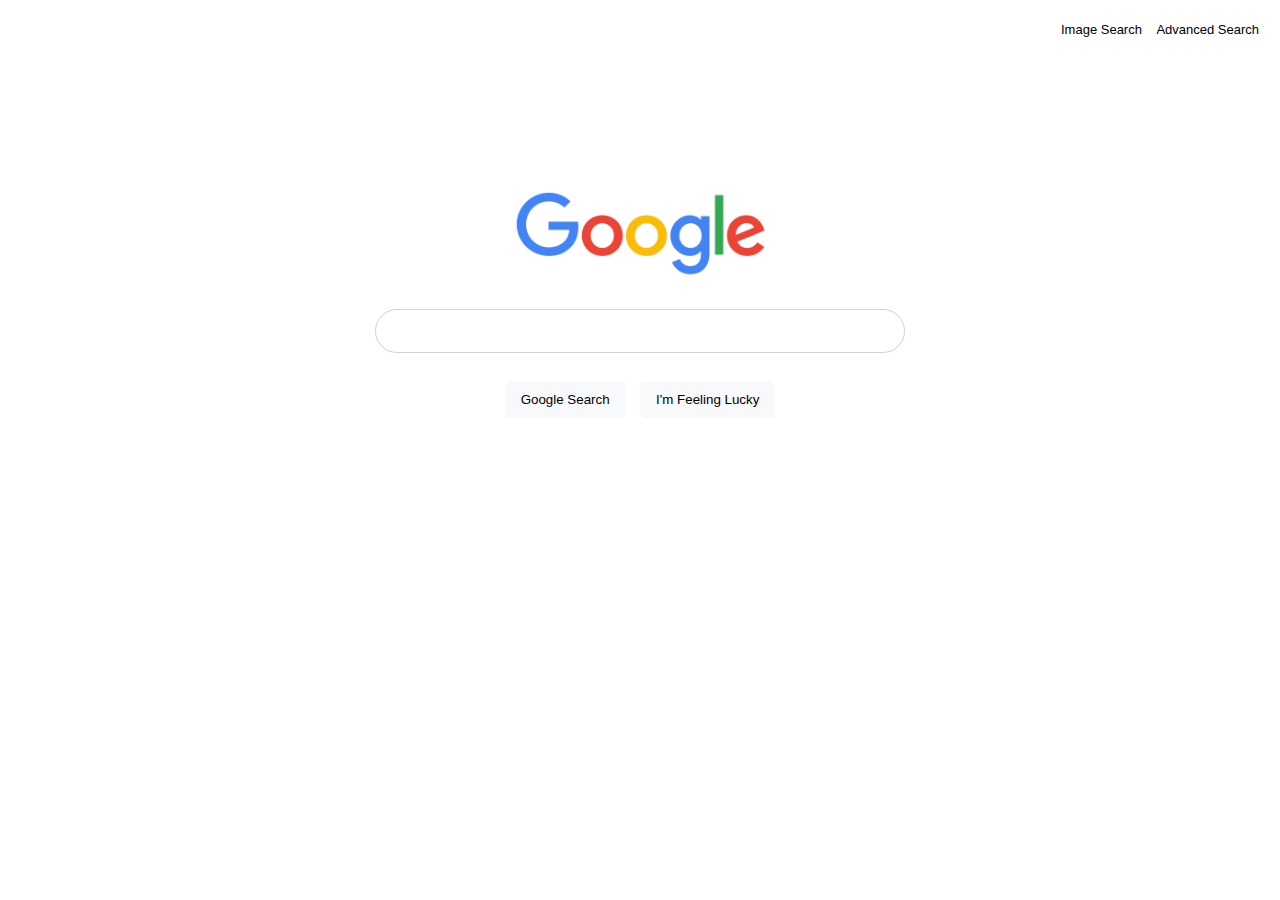
<file: index.html>
<!DOCTYPE html>
<html lang="en">
    <head>
        <title>Google Search</title>
        <link href="assets/css/style.css" rel="stylesheet">
    </head>
    <body>
        <nav>
            <a href="imageSearch.html">Image Search</a>
            <a href="advancedSearch.html">Advanced Search</a>
        </nav>
        <img src="assets/images/GoogleLogo.png" alt="Google logo">
        <form action="https://www.google.com/search" class="formEdit">
            <div></div>
            <input type="text" name="q" class="searchInput">
            <br>
            <br>
            <input type="submit" value="Google Search" class="searchButton"> <span class="tenPx"></span>
            <button type="submit" name="btnI" value="I'm+Feeling+Lucky" class="searchButton">I'm Feeling Lucky</button>
        </form>
    </body>
</html>
</file>
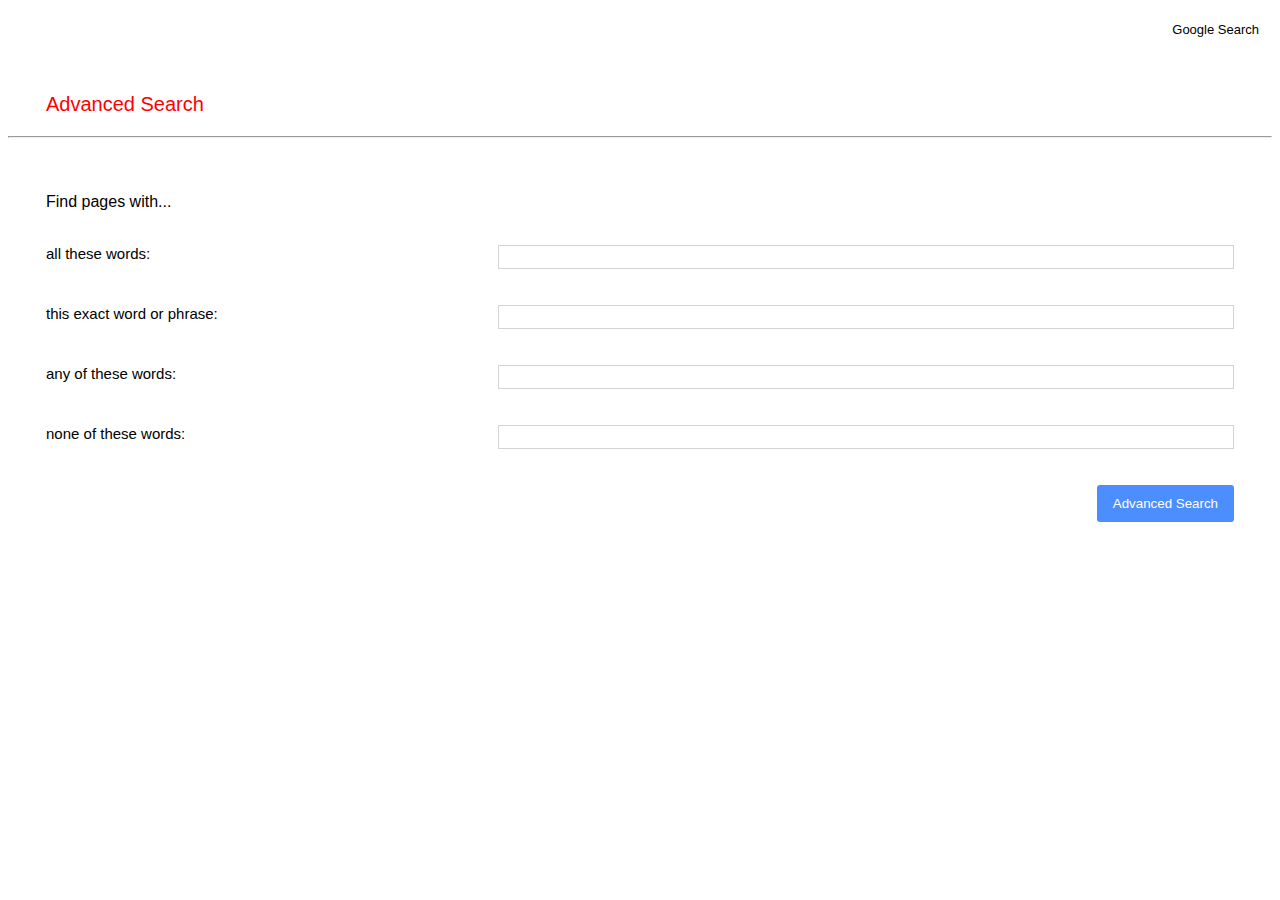
<file: advancedSearch.html>
<!DOCTYPE html>
<html lang="en">
    <head>
        <title>Google Advanced Search</title>
        <link href="assets/css/style.css" rel="stylesheet">
    </head>
    <body>
        <nav>
            <a href="index.html" >Google Search</a>
        </nav>
        <p class="title">Advanced Search</p>
        <hr>
        <p class="alignForm">Find pages with...</p>
        <br>
        <form action="https://www.google.com/search" class="formEditAdv">
            <div class="labeled">
                <label for="as_q">all these words:</label>
                <input type="text" name="as_q" class="inputBoxes">
            </div>
            <br><br>
            <div class="labeled">
                <label for="as_epq">this exact word or phrase:</label>
                <input type="text" name="as_epq" class="inputBoxes">
            </div>
            <br><br>
            <div class="labeled">
                <label for="as_oq">any of these words:</label>
                <input type="text" name="as_oq" class="inputBoxes">
            </div>
            <br><br>
            <div class="labeled">
                <label for="as_eq">none of these words:</label>
                <input type="text" name="as_eq" class="inputBoxes">
            </div>
            <br><br>
            <div class="btn_aln">
                <input type="submit" class="btn" value="Advanced Search">
            </div>
        </form>
    </body>
</html>
</file>
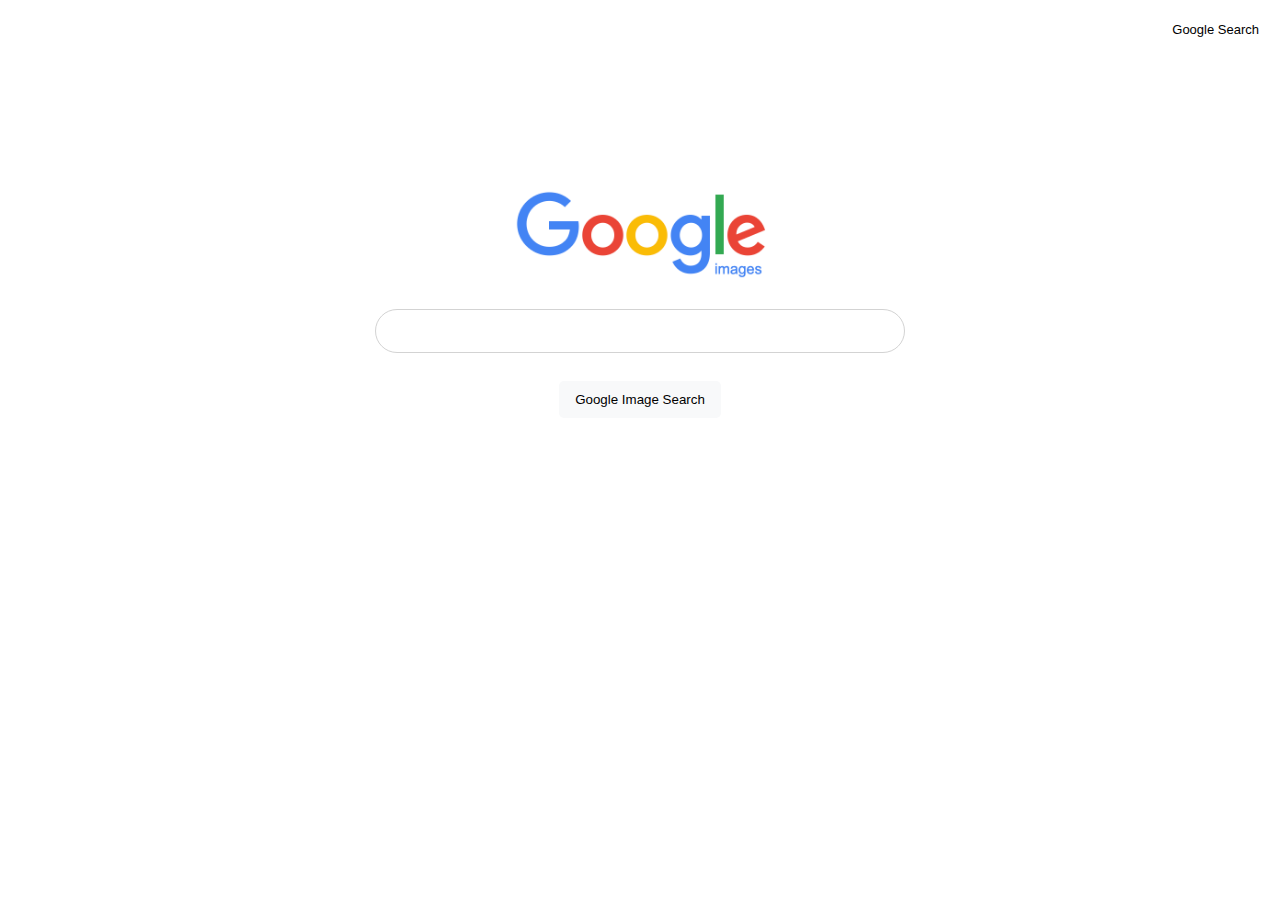
<file: imageSearch.html>
<!DOCTYPE html>
<html lang="en">
    <head>
        <title>Google Image Search</title>
        <link href="assets/css/style.css" rel="stylesheet">
    </head>
    <body>
        <nav>
            <a href="index.html">Google Search</a>
        </nav>
        <img src="assets/images/GoogleImagesLogo.png" alt="Google Images logo">
        <form action="https://www.google.com/search" class="formEdit">
            <input type="text" name="q" class="searchInput">
            <input type="hidden" name="tbm" value="isch">
            <br>
            <br>
            <input type="submit" value="Google Image Search" class="searchButton">
        </form>
    </body>
</html>
</file>
<file: assets/css/style.css>
* {box-sizing: border-box;}
body {
    font-family: arial, sans-serif;
}
nav {
    text-align: right;
    margin-top: 20px;
    margin-right: 8px;
}
a {
    font-size: 13px;
    padding: 5px;
    color: black;
}
a:link {
    text-decoration: none;
}
a:visited {
    text-decoration: none;
}
a:hover {
    text-decoration: underline;
}
a:active {
    text-decoration: underline;
}
.title {
    margin-top: 55px;
    margin-left: 38px;
    color: red;
    font-size: 20px;
}
.formEdit {
    text-align: center;
    margin-top: 30px;
}
.searchInput {
    text-align: left;
    padding-left: 20px;
    font-size: 16px;
    border-radius: 50px;
    height: 44px;
    width: 42%;
    border: 1.2px solid lightgrey;
}
.searchButton {
    border: none;
    border-radius: 5px;
    background-color: #f8f9fa;
    border: 1.2px solid transparent;
    padding: 10px 15px;
    margin-top: 10px;
}
.searchButton:hover {
    border: 1.2px solid lightgrey;
}
.tenPx {
    margin-right: 10px;
}
img {
    margin-top: 12%;
    display: block;
    margin-left: auto;
    margin-right: auto;
    width: 20%;
}
.formEditAdv {
    text-align: left;
    margin-left: 38px;

}
.btn_aln {
    text-align: right;
    margin-right: 38px;

}
.btn {
    border: none;
    border-radius: 3px;
    border: 1.2px solid transparent;
    background-color: rgb(76, 142, 253);
    color: white;
    padding: 10px 15px;
}
.btn:hover {
    border: solid rgb(15, 99, 244) 1.2px;
}
.alignForm {
    margin-left: 38px;
    margin-top: 55px;
}
.inputBoxes {
    height: 24px;
    width: 60%;
    padding-left: 7px;
    border: solid lightgrey 1.2px;
    margin-right: 38px;
}
label {
    font-size: 15px;
}
.labeled {
    display: flex;
    justify-content: space-between;
}
</file>
